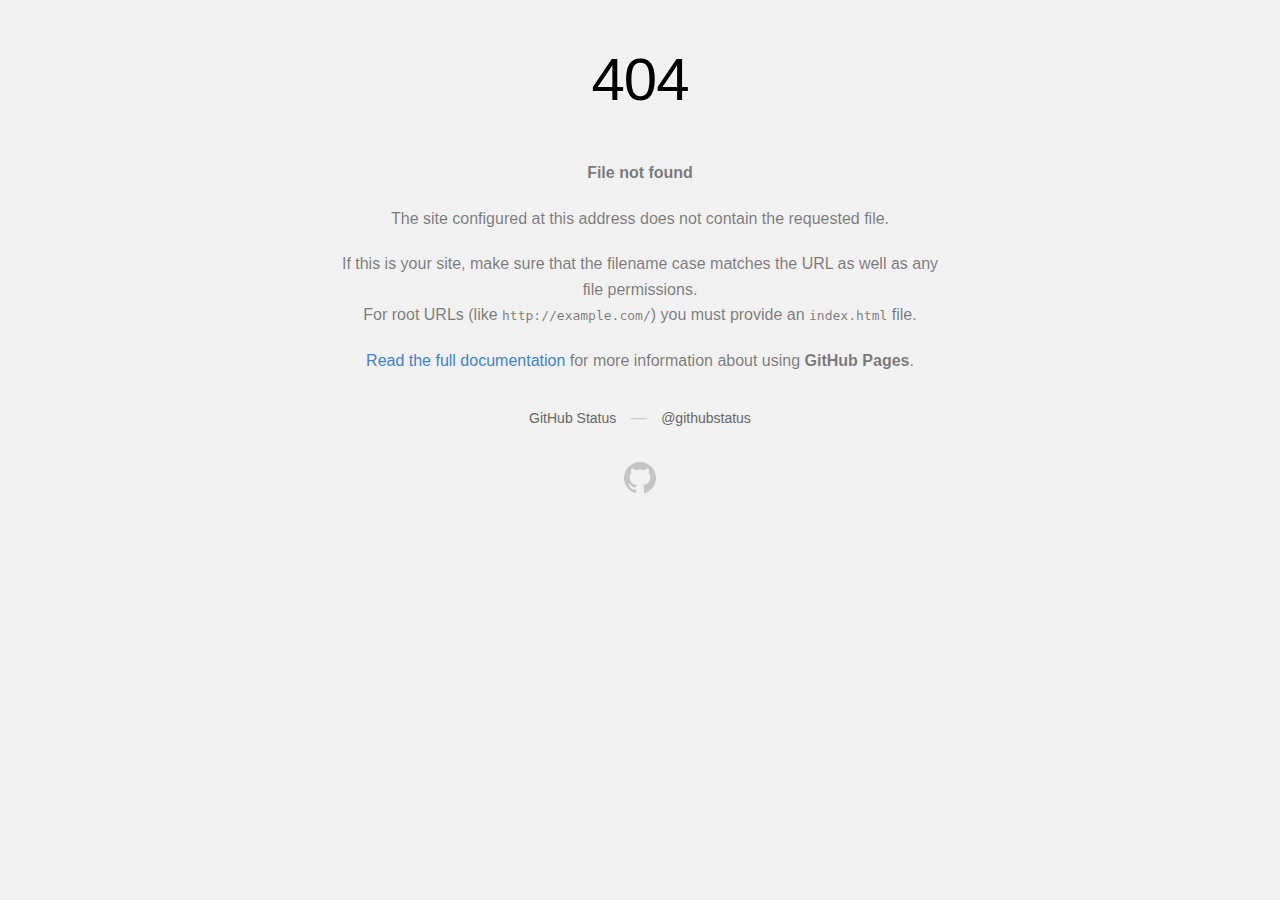
<file: Feane/themewagon.github.io/feane/fonts/fontawesome-webfont3e6e-2.html>
<!DOCTYPE html>
<html>
  <head>
    <meta http-equiv="Content-type" content="text/html; charset=utf-8">
    <meta http-equiv="Content-Security-Policy" content="default-src 'none'; style-src 'unsafe-inline'; img-src data:; connect-src 'self'">
    <title>Page not found &middot; GitHub Pages</title>
    <style type="text/css" media="screen">
      body {
        background-color: #f1f1f1;
        margin: 0;
        font-family: "Helvetica Neue", Helvetica, Arial, sans-serif;
      }

      .container { margin: 50px auto 40px auto; width: 600px; text-align: center; }

      a { color: #4183c4; text-decoration: none; }
      a:hover { text-decoration: underline; }

      h1 { width: 800px; position:relative; left: -100px; letter-spacing: -1px; line-height: 60px; font-size: 60px; font-weight: 100; margin: 0px 0 50px 0; text-shadow: 0 1px 0 #fff; }
      p { color: rgba(0, 0, 0, 0.5); margin: 20px 0; line-height: 1.6; }

      ul { list-style: none; margin: 25px 0; padding: 0; }
      li { display: table-cell; font-weight: bold; width: 1%; }

      .logo { display: inline-block; margin-top: 35px; }
      .logo-img-2x { display: none; }
      @media
      only screen and (-webkit-min-device-pixel-ratio: 2),
      only screen and (   min--moz-device-pixel-ratio: 2),
      only screen and (     -o-min-device-pixel-ratio: 2/1),
      only screen and (        min-device-pixel-ratio: 2),
      only screen and (                min-resolution: 192dpi),
      only screen and (                min-resolution: 2dppx) {
        .logo-img-1x { display: none; }
        .logo-img-2x { display: inline-block; }
      }

      #suggestions {
        margin-top: 35px;
        color: #ccc;
      }
      #suggestions a {
        color: #666666;
        font-weight: 200;
        font-size: 14px;
        margin: 0 10px;
      }

    </style>
  </head>
  <body>

    <div class="container">

      <h1>404</h1>
      <p><strong>File not found</strong></p>

      <p>
        The site configured at this address does not
        contain the requested file.
      </p>

      <p>
        If this is your site, make sure that the filename case matches the URL
        as well as any file permissions.<br>
        For root URLs (like <code>http://example.com/</code>) you must provide an
        <code>index.html</code> file.
      </p>

      <p>
        <a href="https://help.github.com/pages/">Read the full documentation</a>
        for more information about using <strong>GitHub Pages</strong>.
      </p>

      <div id="suggestions">
        <a href="https://githubstatus.com">GitHub Status</a> &mdash;
        <a href="https://twitter.com/githubstatus">@githubstatus</a>
      </div>

      <a href="/" class="logo logo-img-1x">
        <img width="32" height="32" title="" alt="" src="[data-uri]">
      </a>

      <a href="/" class="logo logo-img-2x">
        <img width="32" height="32" title="" alt="" src="[data-uri]">
      </a>
    </div>
  </body>
</html>
</file>
